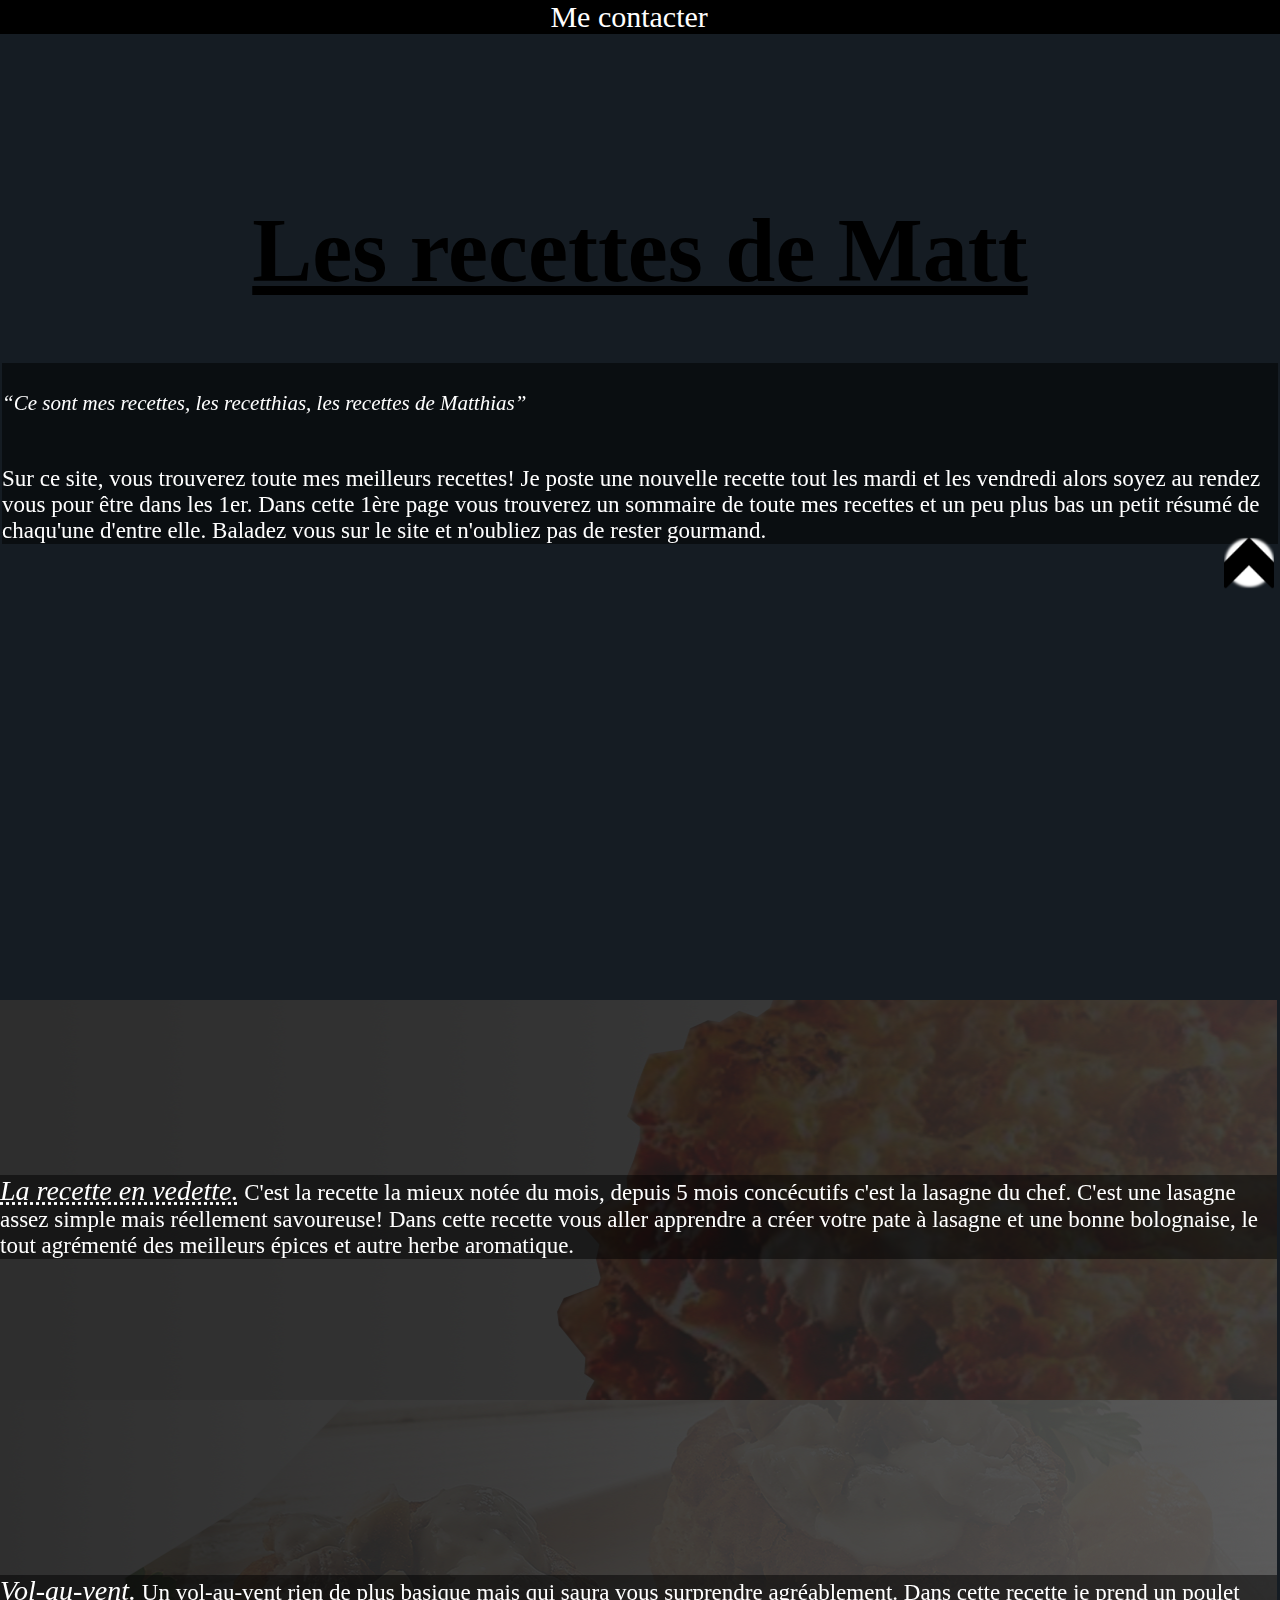
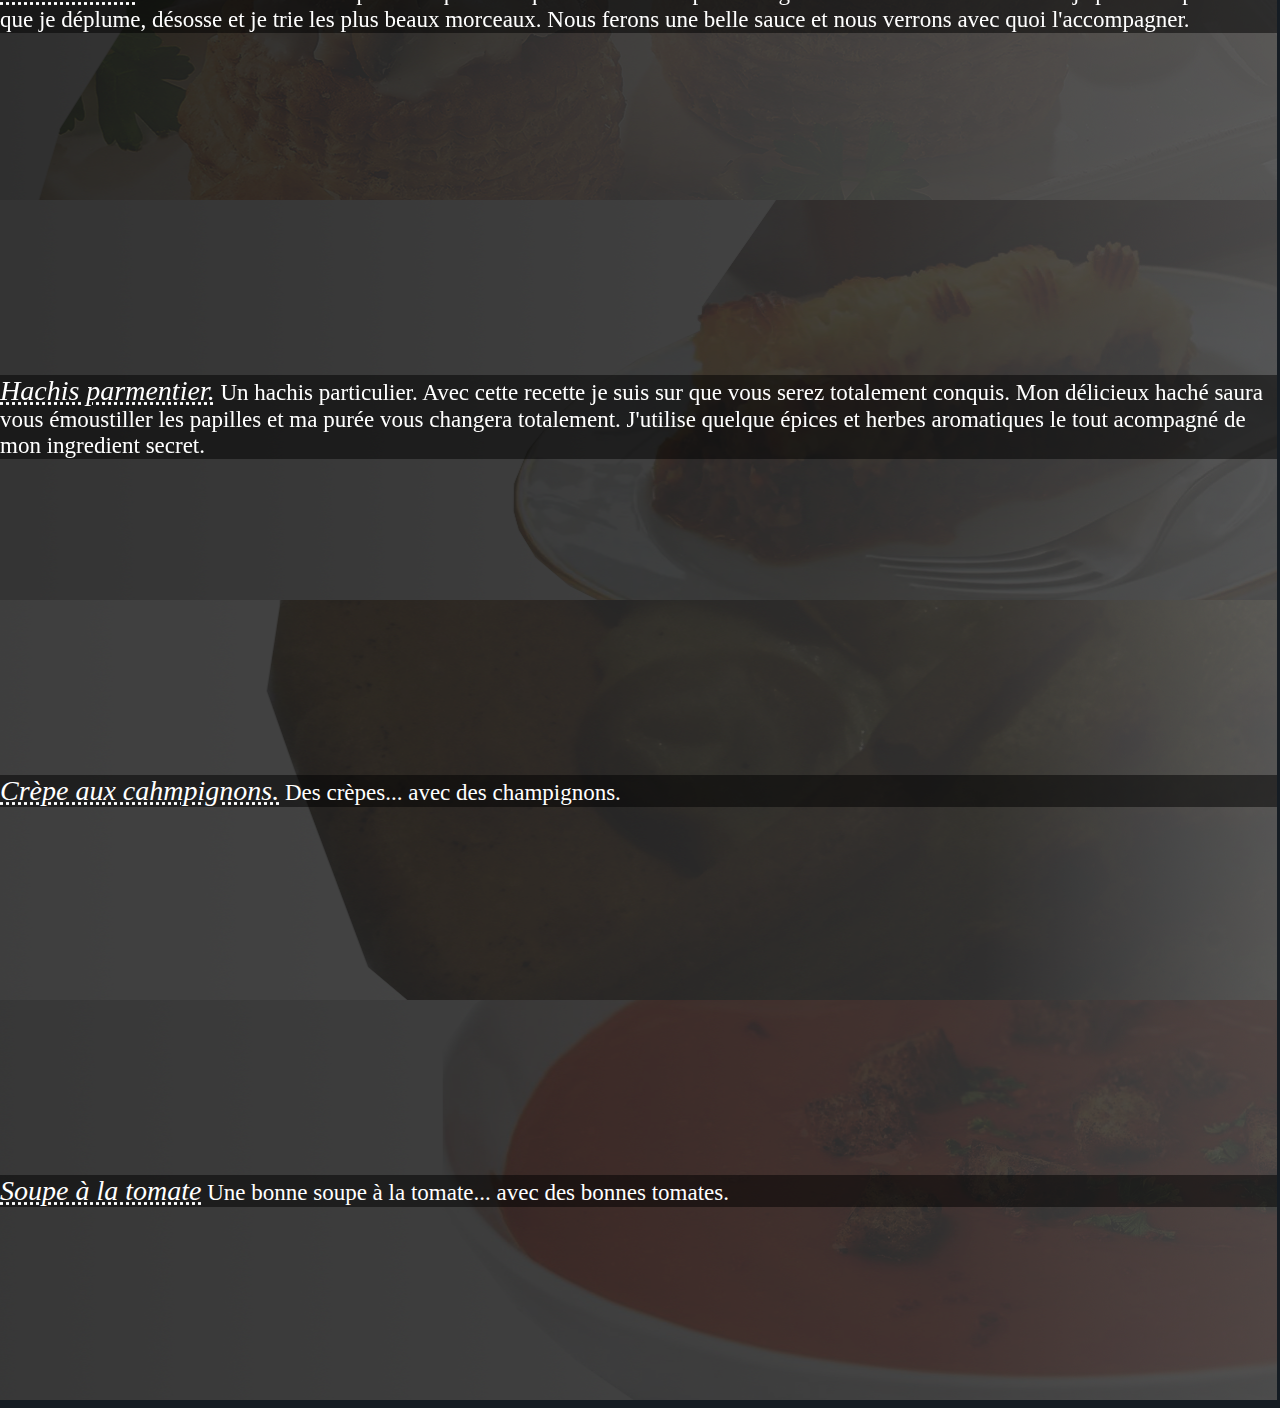
<file: index.html>
<!DOCTYPE html>
<html lang="en">
<head>
    <meta charset="UTF-8">
    <title>Blog de cuisine</title>
    <link rel="stylesheet" href="monCSS.css">
</head>
<body>

    <div class="dessus">
        <a href="contact.html" class="d50">Me contacter</a>
    </div>

    <div class="remonte">
        <a href="#hautPage"><img src="fleche.png" alt="une fleche" width="50px"></a>
    </div>

    <div class="intro">
        <h1 class="titre" id="hautPage">Les recettes de Matt</h1>
        <div class="textIntro2">
            <q>Ce sont mes recettes, les recetthias, les recettes de Matthias</q>
            
            <p>
                Sur ce site, vous trouverez toute mes meilleurs recettes! Je poste une nouvelle recette tout les mardi et les
                vendredi alors soyez au rendez vous pour être dans les 1er. Dans cette 1ère page vous trouverez un sommaire
                de toute mes recettes et un peu plus bas un petit résumé de chaqu'une d'entre elle. Baladez vous sur le site
                et n'oubliez pas de rester gourmand.
            </p>
        </div>
    </div>

    <a href="vedette.html">
        <div class="sommaireLasagne">
            <p class="textIntro">
                <span class="petitNom">La recette en vedette.</span> C'est la recette la mieux notée du mois, depuis 5
                mois concécutifs c'est la lasagne du chef.
                C'est une lasagne assez simple mais réellement savoureuse! Dans cette recette vous aller apprendre a
                créer votre pate à lasagne et une bonne bolognaise, le tout agrémenté des meilleurs épices et autre
                herbe aromatique.
            </p>
        </div>
    </a>

    <a href="vav.html">
        <div class="sommaireVav">
            <p class="textIntro">
                <span class="petitNom">Vol-au-vent.</span> Un vol-au-vent rien de plus basique mais qui saura vous
                surprendre agréablement. Dans cette recette
                je prend un poulet que je déplume, désosse et je trie les plus beaux morceaux. Nous ferons une belle
                sauce et nous verrons avec quoi l'accompagner.
            </p>
        </div>
    </a>

    <a href="hachis.html">
        <div class="sommaireHachis">
            <p class="textIntro">
                <span class="petitNom">Hachis parmentier.</span> Un hachis particulier. Avec cette recette je suis
                sur que vous serez totalement conquis. Mon délicieux haché saura vous émoustiller les papilles et
                ma purée vous changera totalement. J'utilise quelque épices et herbes aromatiques le tout acompagné
                de mon ingredient secret.
            </p>
        </div>
    </a>

    <a href="crèpe.html">
        <div class="sommaireCrepe">
            <p class="textIntro">
                <span class="petitNom">Crèpe aux cahmpignons.</span> Des crèpes... avec des champignons.
            </p>
        </div>
    </a>

    <a href="soupe.html">
        <div class="sommaireSoupe">
            <p class="textIntro">
                <span class="petitNom">Soupe à la tomate</span> Une bonne soupe à la tomate... avec des bonnes tomates.
            </p>
        </div>
    </a>
</body>
</html>
</file>
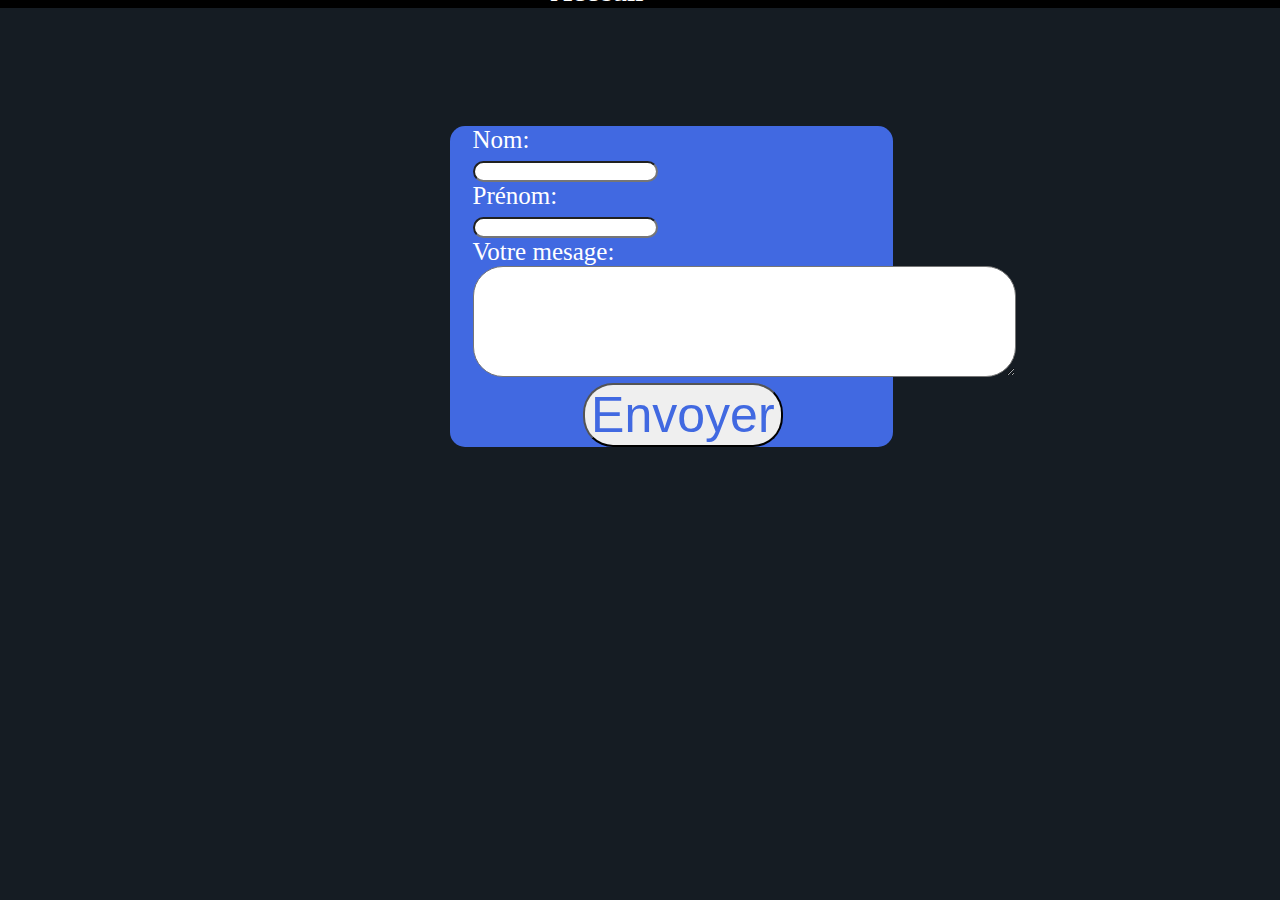
<file: contact.html>
<!DOCTYPE html>
<html lang="en">
<head>
    <meta charset="UTF-8">
    <title>Me contacter ?</title>
    <link rel="stylesheet" href="monCSS.css">
</head>
<body>

    <div class="dessus moinspx">
        <a href="index.html" class="d50">Acceuil</a>
    </div>

    <div class="formulaire">
        <form>
            <div class="décalé">
                <label for="nom">Nom: </label>
                <input type="text" id="nom">
            </div>
            <div class="décalé">
                <label for="prenom">Prénom: </label>
                <input type="text" id="prenom">
            </div>
            <div class="décalé">
                <label for="message">Votre mesage: </label>
                <textarea id="message" rows="7" cols="65"></textarea>
            </div>
            <a href="mailto:matthias.pete@gmail.com"><input type="button" value="Envoyer" class="grand"></a>
        </form>
    </div>
</body>
</html>
</file>
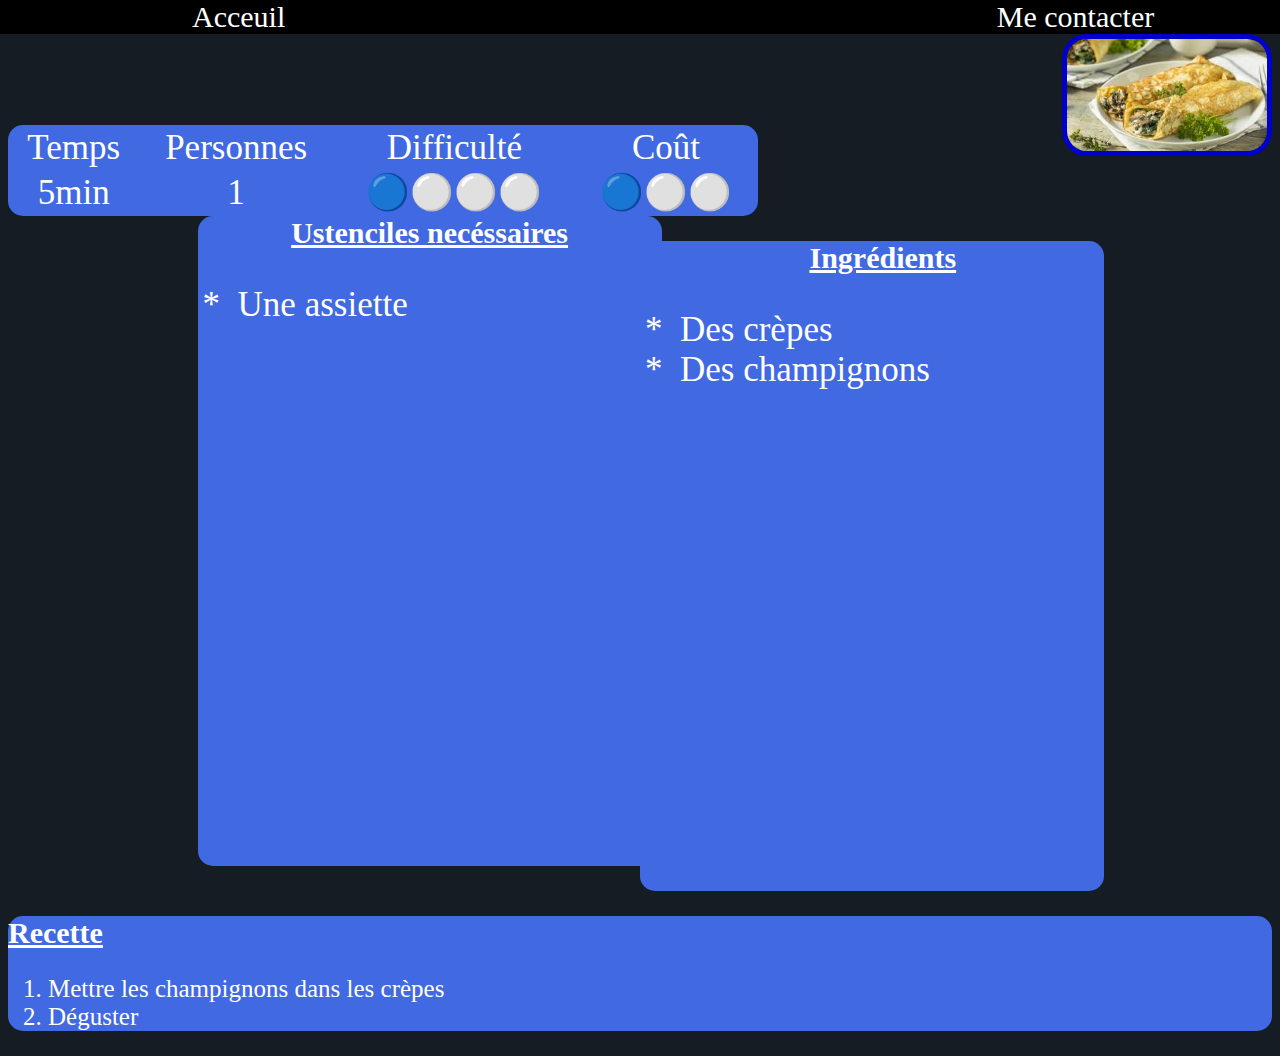
<file: crèpe.html>
<!DOCTYPE html>
<html lang="en">
<head>
    <meta charset="UTF-8">
    <title>Crèpes aux champignons</title>
    <link rel="stylesheet" href="monCSS.css">
</head>
<body>

    <div class="dessus moins34px">
        <a href="index.html" class="d25">Acceuil</a>
        <a href="contact.html" class="d75">Me contacter</a>
    </div>

    <div class="image">
        <img src="[data-uri]"
             alt="Image crèpes aux champignons" class="img">
    </div>

    <h1>Crèpes aux champignons</h1>
    <table class="entouré" width="750px">
        <tr class="centrer">
            <td>Temps</td>
            <td>Personnes</td>
            <td>Difficulté</td>
            <td >Coût</td>
        </tr>
        <tr class="centrer">
            <td>5min</td>
            <td>1</td>
            <td>🔵⚪⚪⚪</td>
            <td>🔵⚪⚪</td>
        </tr>
    </table>
    <div class="cavapa">
        <h2 class="centrer" style="margin-top: 0">Ustenciles necéssaires</h2>
            <ul class="listeEtoile">
                <li>Une assiette</li>
            </ul>
    </div>
    <div class="trucCool">
        <h2 class="centrer">Ingrédients</h2>
            <ul class="listeEtoile">
                <li>Des crèpes</li>
                <li>Des champignons</li>
            </ul>
    </div>
    <div class="recette">
        <h2>Recette</h2>
            <ol>
                <li>Mettre les champignons dans les crèpes</li>
                <li>Déguster</li>
            </ol>
    </div>

</body>
</html>
</file>
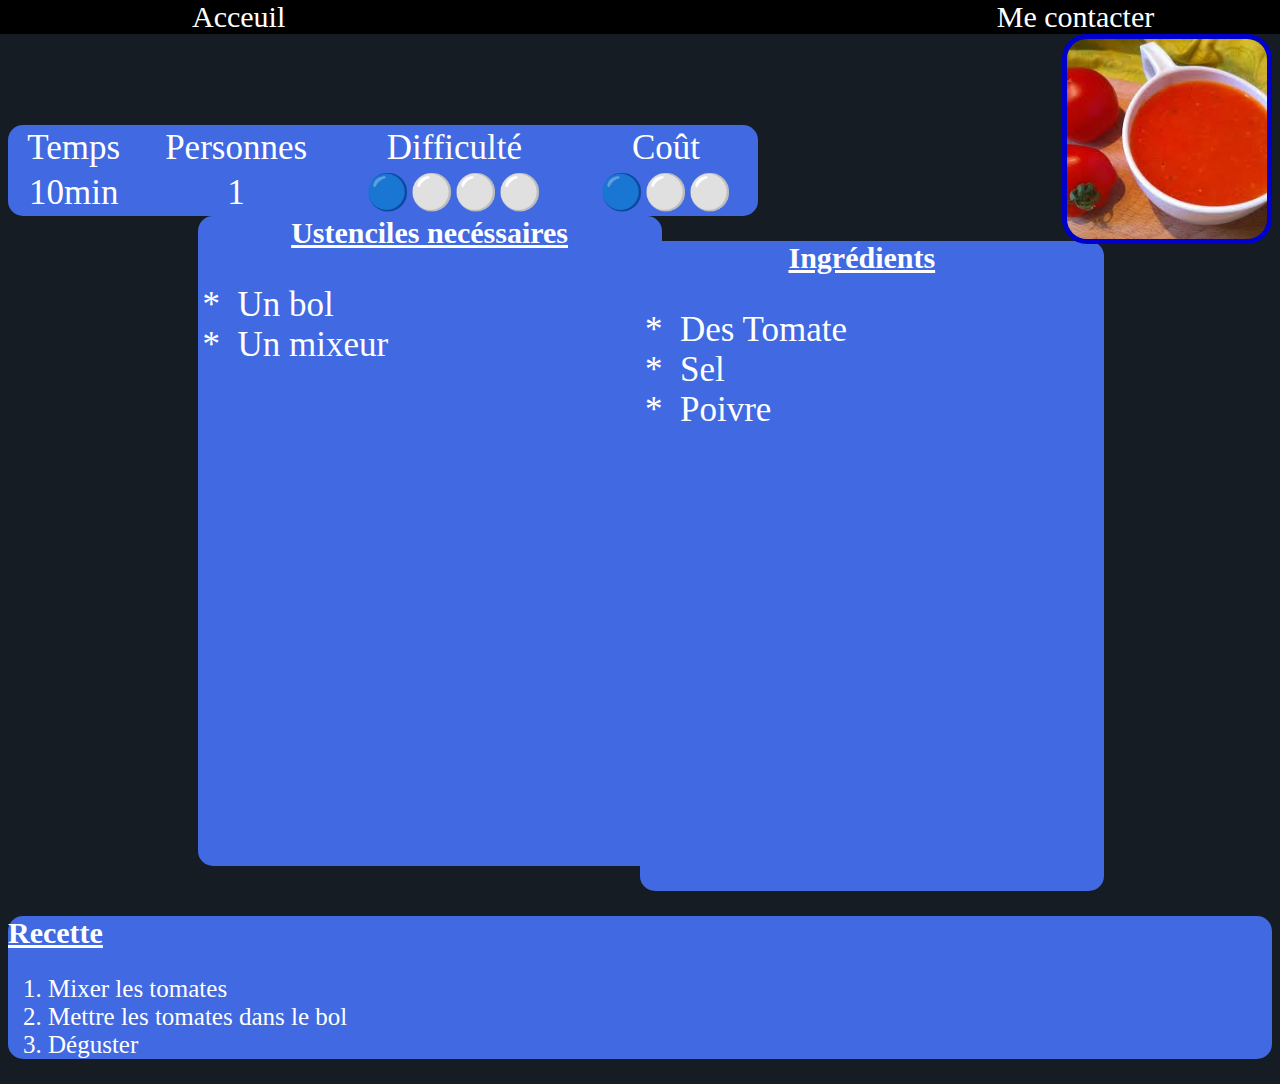
<file: soupe.html>
<!DOCTYPE html>
<html lang="en">
<head>
    <meta charset="UTF-8">
    <title>Soupe à la tomate</title>
    <link rel="stylesheet" href="monCSS.css">
</head>
<body>

    <div class="dessus moins34px">
        <a href="index.html" class="d25">Acceuil</a>
        <a href="contact.html" class="d75">Me contacter</a>
    </div>

    <div class="image">
        <img src="[data-uri]"
             alt="Image Soupe à la tomate" class="img">
    </div>

    <h1>Soupe à la tomate</h1>
    <table class="entouré" width="750px">
        <tr class="centrer">
            <td>Temps</td>
            <td>Personnes</td>
            <td>Difficulté</td>
            <td>Coût</td>
        </tr>
        <tr class="centrer">
            <td>10min</td>
            <td>1</td>
            <td>🔵⚪⚪⚪</td>
            <td>🔵⚪⚪</td>
        </tr>
    </table>

    <div class="cavapa">
        <h2 class="centrer" style="margin-top: 0%">Ustenciles necéssaires</h2>
        <ul class="listeEtoile">
            <li>Un bol</li>
            <li>Un mixeur</li>
        </ul>
    </div>
    <div class="trucCool">
        <h2 class="centrer">Ingrédients</h2>
        <ul class="listeEtoile">
            <li>Des Tomate</li>
            <li>Sel</li>
            <li>Poivre</li>
        </ul>
    </div>
    <div class="recette">
        <h2>Recette</h2>
        <ol>
            <li>Mixer les tomates</li>
            <li>Mettre les tomates dans le bol</li>
            <li>Déguster</li>
        </ol>
    </div>

</body>
</html>
</file>
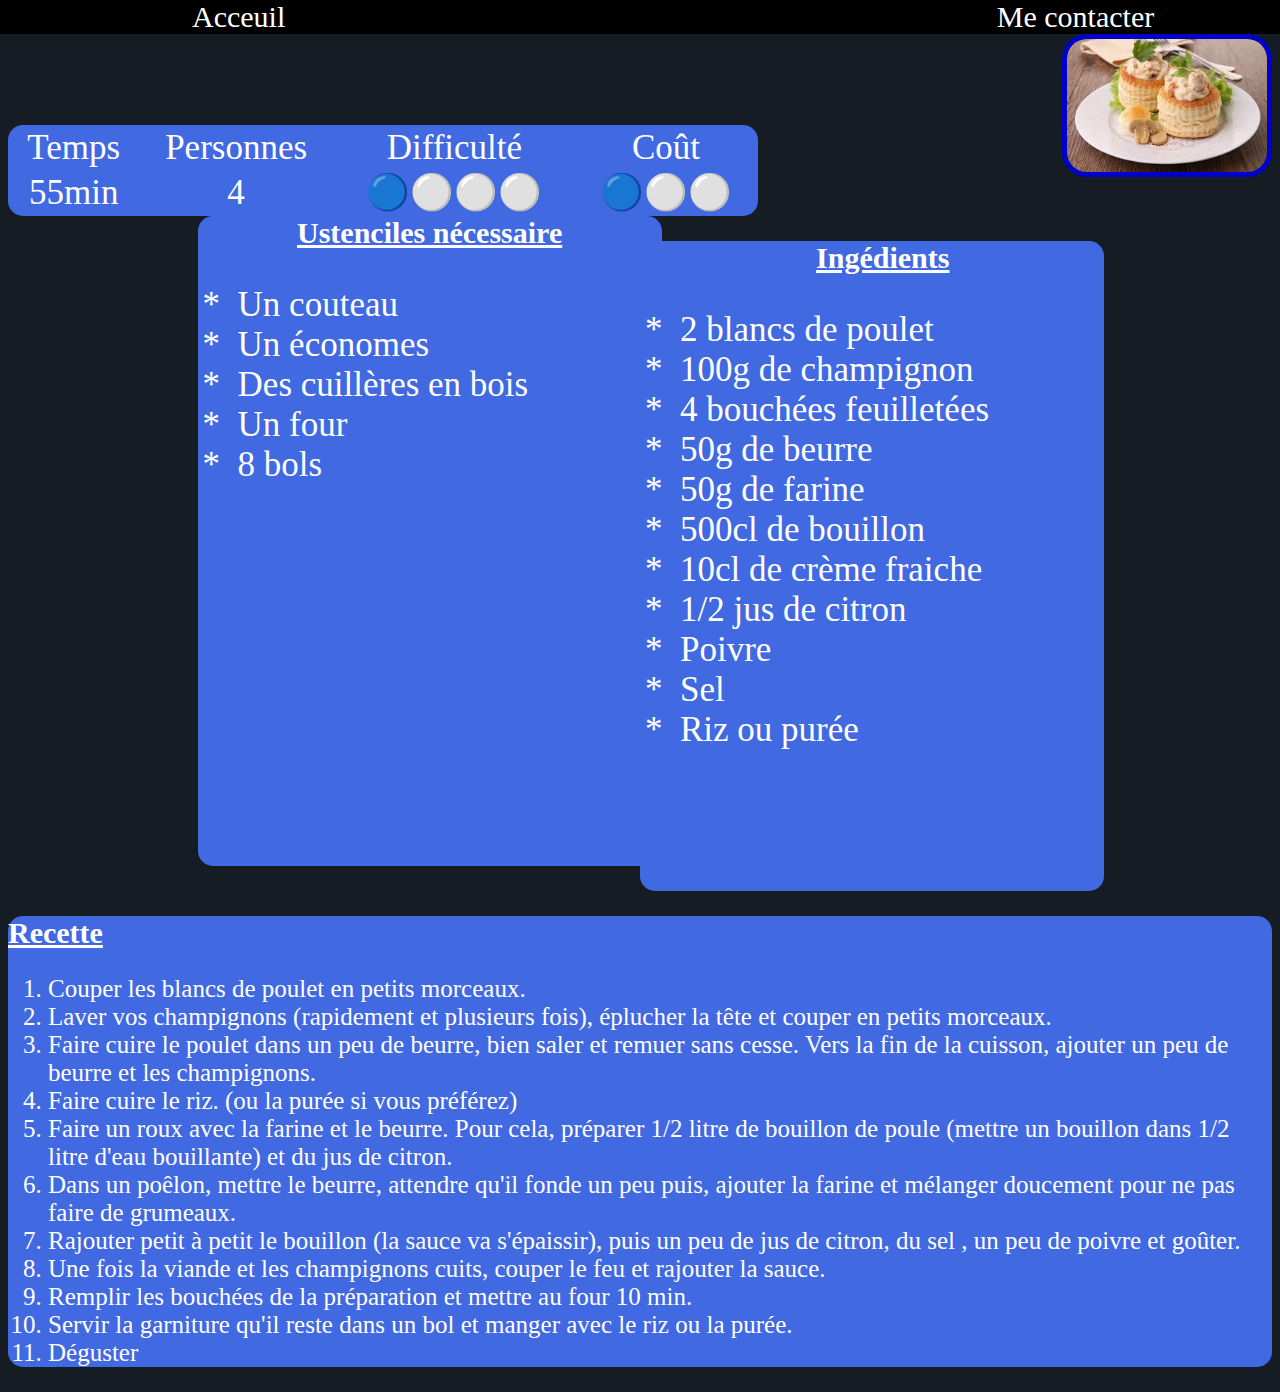
<file: vav.html>
<!DOCTYPE html>
<html lang="en">
<head>
    <meta charset="UTF-8">
    <title>Vol-au-vent</title>
    <link rel="stylesheet" href="monCSS.css">
</head>
<body>

    <div class="dessus moins34px">
        <a href="index.html" class="d25">Acceuil</a>
        <a href="contact.html" class="d75">Me contacter</a>
    </div>

    <div class="image">
        <img src="[data-uri]"
             alt="Image vol-au-vent" class="img">
    </div>

    <h1>Vol-au-vent</h1>
    <table class="entouré" width="750px">
        <tr class="centrer">
            <td>Temps</td>
            <td>Personnes</td>
            <td>Difficulté</td>
            <td>Coût</td>
        </tr>
        <tr class="centrer">
            <td>55min</td>
            <td>4</td>
            <td>🔵⚪⚪⚪</td>
            <td>🔵⚪⚪</td>
        </tr>
    </table>

    <div class="cavapa">
        <h2 class="centrer" style="margin-top: 0%">Ustenciles nécessaire</h2>
            <ul class="listeEtoile">
                <li>Un couteau</li>
                <li>Un économes</li>
                <li>Des cuillères en bois</li>
                <li>Un four</li>
                <li>8 bols</li>
            </ul>
    </div>
    <div class="trucCool">
        <h2 class="centrer">Ingédients</h2>
            <ul class="listeEtoile">
                <li>2 blancs de poulet</li>
                <li>100g de champignon</li>
                <li>4 bouchées feuilletées</li>
                <li>50g de beurre</li>
                <li>50g de farine</li>
                <li>500cl de bouillon</li>
                <li>10cl de crème fraiche</li>
                <li>1/2 jus de citron</li>
                <li>Poivre</li>
                <li>Sel</li>
                <li>Riz ou purée</li>
            </ul>
    </div>
    <div class="recette">
        <h2>Recette</h2>
            <ol>
                <li>
                    Couper les blancs de poulet en petits morceaux.
                </li>
                <li>
                    Laver vos champignons (rapidement et plusieurs fois), éplucher la tête et couper en petits morceaux.
                </li>
                <li>
                    Faire cuire le poulet dans un peu de beurre, bien saler et remuer sans cesse. Vers la fin de la
                    cuisson, ajouter un peu de beurre et les champignons.
                </li>
                <li>
                    Faire cuire le riz. (ou la purée si vous préférez)
                </li>
                <li>
                    Faire un roux avec la farine et le beurre. Pour cela, préparer 1/2 litre de bouillon de poule
                    (mettre un bouillon dans 1/2 litre d'eau bouillante) et du jus de citron.
                </li>
                <li>
                    Dans un poêlon, mettre le beurre, attendre qu'il fonde un peu puis, ajouter la farine et mélanger
                    doucement pour ne pas faire de grumeaux.
                </li>
                <li>
                    Rajouter petit à petit le bouillon (la sauce va s'épaissir), puis un peu de jus de citron, du sel
                    , un peu de poivre et goûter.
                </li>
                <li>
                    Une fois la viande et les champignons cuits, couper le feu et rajouter la sauce.
                </li>
                <li>
                    Remplir les bouchées de la préparation et mettre au four 10 min.
                </li>
                <li>
                    Servir la garniture qu'il reste dans un bol et manger avec le riz ou la purée.
                </li>
                <li>
                    Déguster
                </li>
            </ol>
    </div>

</body>
</html>
</file>
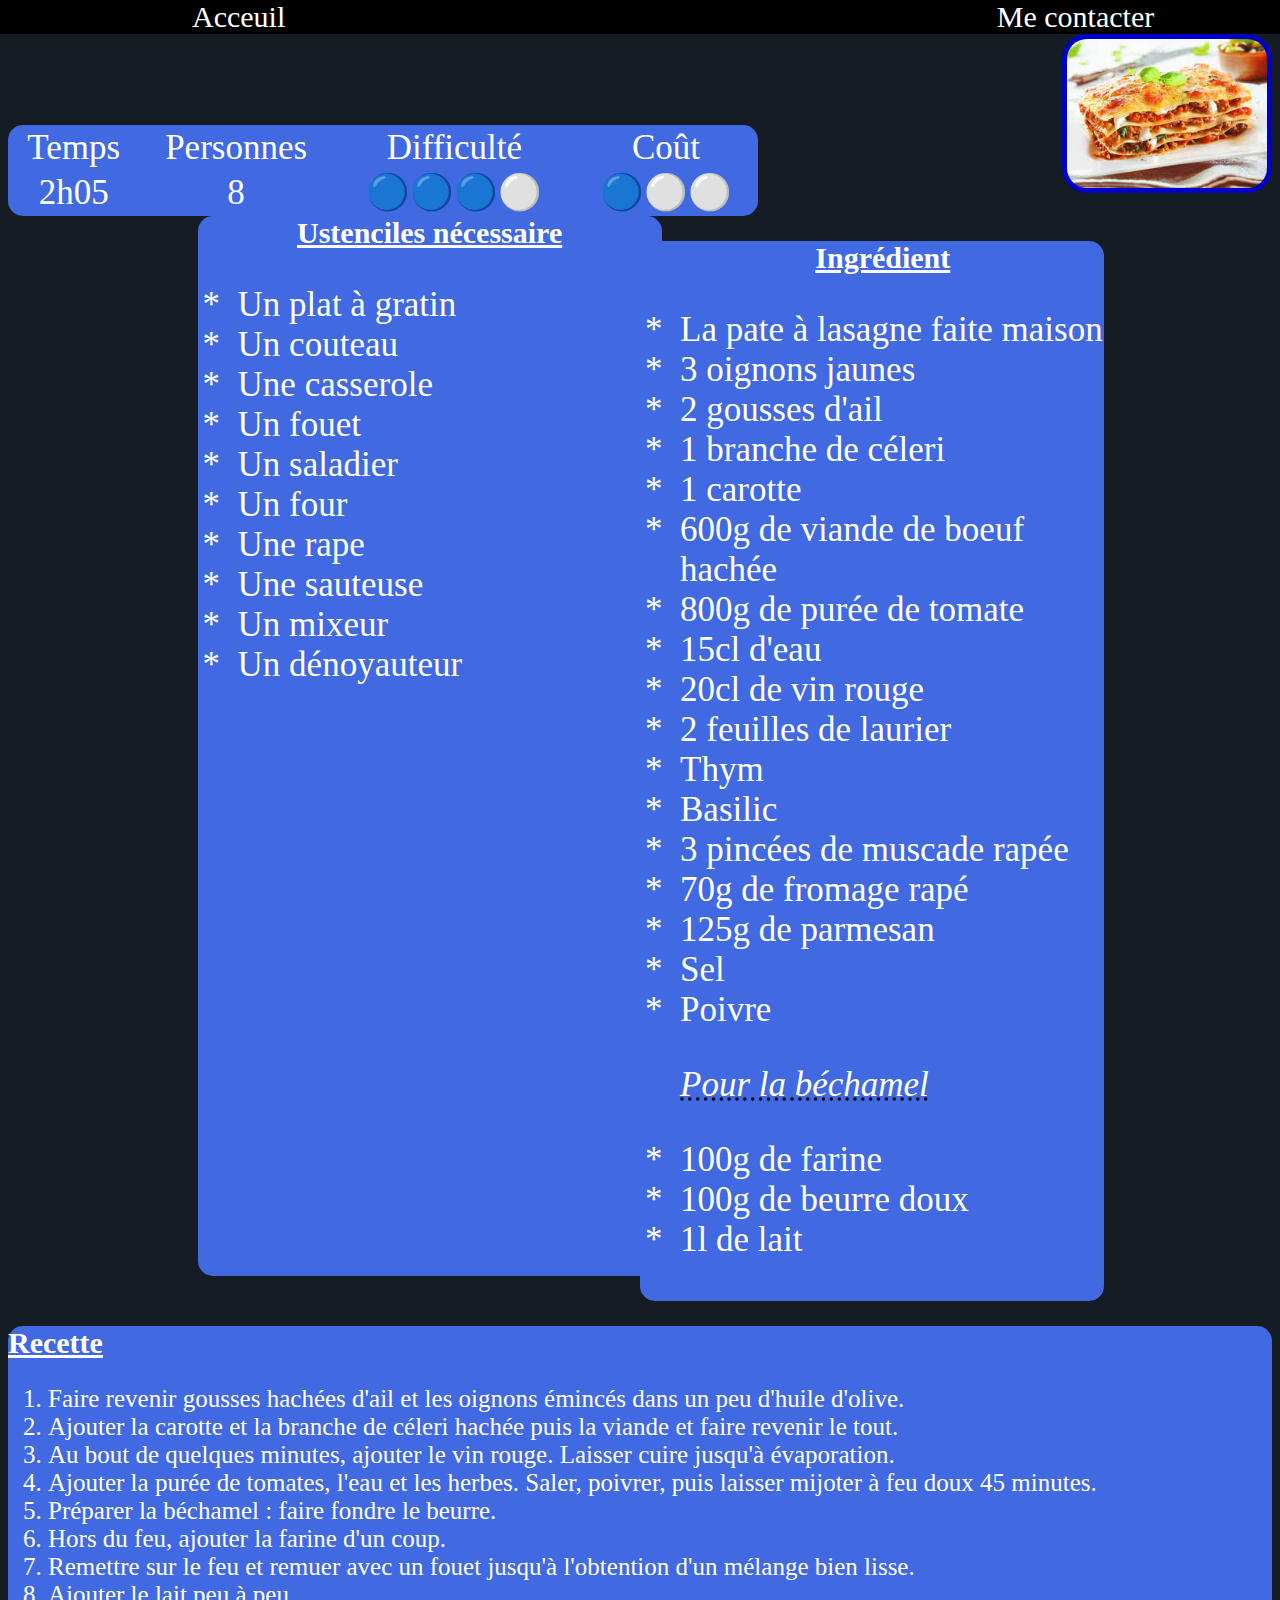
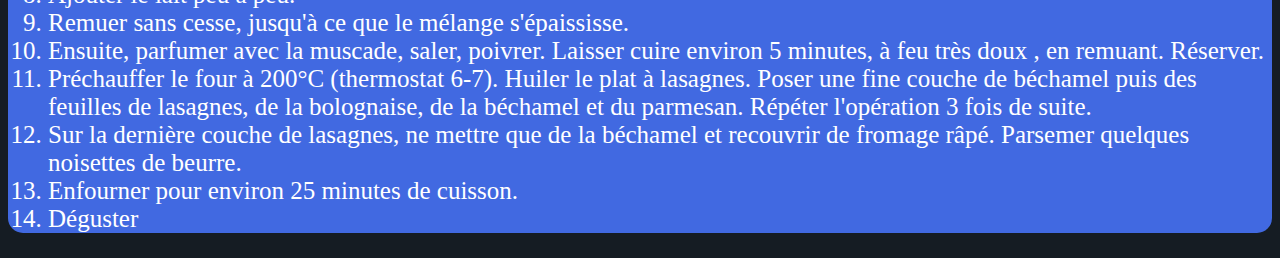
<file: vedette.html>
<!DOCTYPE html>
<html lang="en">
<head>
    <meta charset="UTF-8">
    <title>La recette en vedette</title>
    <link rel="stylesheet" href="monCSS.css">
</head>
<body>

    <div class="dessus moins34px">
        <a href="index.html" class="d25">Acceuil</a>
        <a href="contact.html" class="d75">Me contacter</a>
    </div>

    <div class="image">
        <img src="[data-uri]"
             alt="Image lasagne" class="img">
    </div>

    <h1>La recette en vedette</h1>
    <table class="entouré" width="750px">
        <tr class="centrer">
            <td>Temps</td>
            <td>Personnes</td>
            <td>Difficulté</td>
            <td>Coût</td>
        </tr>
        <tr class="centrer">
            <td>2h05</td>
            <td>8</td>
            <td>🔵🔵🔵⚪</td>
            <td>🔵⚪⚪</td>
        </tr>
    </table>

    <div class="lasagnex2">
        <h2 class="centrer" style="margin-top: 0%">Ustenciles nécessaire</h2>
            <ul class="listeEtoile">
                <li>Un plat à gratin</li>
                <li>Un couteau</li>
                <li>Une casserole</li>
                <li>Un fouet</li>
                <li>Un saladier</li>
                <li>Un four</li>
                <li>Une rape</li>
                <li>Une sauteuse</li>
                <li>Un mixeur</li>
                <li>Un dénoyauteur</li>
            </ul>
    </div>
    <div class="lasagne">
        <h2 class="centrer">Ingrédient</h2>
            <ul class="listeEtoile">
                <li>La pate à lasagne faite maison</li>
                <li>3 oignons jaunes</li>
                <li>2 gousses d'ail</li>
                <li>1 branche de céleri</li>
                <li>1 carotte</li>
                <li>600g de viande de boeuf hachée</li>
                <li>800g de purée de tomate</li>
                <li>15cl d'eau</li>
                <li>20cl de vin rouge</li>
                <li>2 feuilles de laurier</li>
                <li>Thym</li>
                <li>Basilic</li>
                <li>3 pincées de muscade rapée</li>
                <li>70g de fromage rapé</li>
                <li>125g de parmesan</li>
                <li>Sel</li>
                <li>Poivre</li>
                <p class="italiqueSouligné">Pour la béchamel</p>
                <li>100g de farine</li>
                <li>100g de beurre doux</li>
                <li>1l de lait</li>
            </ul>
    </div>
    <div class="recette">
        <h2>Recette</h2>
            <ol>
                <li>
                    Faire revenir gousses hachées d'ail et les oignons émincés dans un peu d'huile d'olive.
                </li>
                <li>
                    Ajouter la carotte et la branche de céleri hachée puis la viande et faire revenir le tout.
                </li>
                <li>
                    Au bout de quelques minutes, ajouter le vin rouge. Laisser cuire jusqu'à évaporation.
                </li>
                <li>
                    Ajouter la purée de tomates, l'eau et les herbes. Saler, poivrer, puis laisser mijoter à feu doux
                    45 minutes.
                </li>
                <li>
                    Préparer la béchamel : faire fondre le beurre.
                </li>
                <li>
                    Hors du feu, ajouter la farine d'un coup.
                </li>
                <li>

                    Remettre sur le feu et remuer avec un fouet jusqu'à l'obtention d'un mélange bien lisse.
                </li>
                <li>
                    Ajouter le lait peu à peu.
                </li>
                <li>
                    Remuer sans cesse, jusqu'à ce que le mélange s'épaississe.
                </li>
                <li>
                    Ensuite, parfumer avec la muscade, saler, poivrer. Laisser cuire environ 5 minutes, à feu très doux
                    , en remuant. Réserver.
                </li>
                <li>
                    Préchauffer le four à 200°C (thermostat 6-7).
                    Huiler le plat à lasagnes. Poser une fine couche de béchamel puis des feuilles de lasagnes, de la
                    bolognaise, de la béchamel et du parmesan. Répéter l'opération 3 fois de suite.
                </li>
                <li>
                    Sur la dernière couche de lasagnes, ne mettre que de la béchamel et recouvrir de fromage râpé.
                    Parsemer quelques noisettes de beurre.
                </li>
                <li>
                    Enfourner pour environ 25 minutes de cuisson.
                </li>
                <li>
                    Déguster
                </li>
            </ol>
    </div>

</body>
</html>
</file>
<file: monCSS.css>
.dessus{
    background: black;
    position: fixed;
    width: 100%;
    margin-left: -8px;
    font-size: 30px;
}

.remonte{
    float: right;
    position: fixed;
    margin-left: 95%;
    margin-top: 42%;
    z-index: 5;
}

.sommaireLasagne{
    margin-left: -8px;
    margin-top: 0;
    height: 400px;
    width: 101%;
    background-image: url("lasagne.png");
    transition: 1s;
}

.sommaireLasagne:hover{
    background-image: url("lasagneHover.png");
}

.sommaireVav{
    margin-left: -8px;
    margin-top: 0;
    height: 400px;
    width: 101%;
    background-image: url("vav.png");
    background-position-x: right;
    transition: 1s;
}

.sommaireVav:hover{
    background-image: url("vavHover.png");
}

.sommaireHachis{
    margin-left: -8px;
    margin-top: 0;
    height: 400px;
    width: 101%;
    background-image: url("hachis.png");
    background-position-x: right;
    transition: 1s;
}

.sommaireHachis:hover{
    background-image: url("hachisHover.png");
}

.sommaireCrepe{
    margin-left: -8px;
    margin-top: 0;
    height: 400px;
    width: 101%;
    background-image: url("crepe.png");
    background-position-x: right;
    transition: 1s;
}

.sommaireCrepe:hover{
    background-image: url("crepeHover.png");
}

.sommaireSoupe{
    margin-left: -8px;
    margin-top: 0;
    height: 400px;
    width: 101%;
    background-image: url("soupe.png");
    background-position-x: right;
    transition: 1s;
}

.sommaireSoupe:hover{
    background-image: url("soupeHover.png");
}

.moinspx{
    margin-top: -152px;
}

.moins34px{
    margin-top: -34px;
}

.d25{
    padding-left: 15%;

}

.d50{
    padding-left: 43%;
}

.d75{
    padding-left: 55%;
}

h1{
    color: white;
    text-decoration: white underline;
    text-align: center;
    font-size: 50px;
    position: relative;
    top: -120px;
}

.titre{
    color: black;
    text-decoration: black underline;
    text-align: center;
    font-size: 90px;
    margin-right: 15%;
    margin-left: 15%;
    padding-top: 25%;
}

h2{
    color: white;
    text-decoration: white underline;
    font-size: 30px;
}

q{
    font-style: italic;
    font-size: 21px;
    line-height: 80px;
}

a{
    text-decoration: none;
    color: white;
    padding: 0;
    margin: 0;
}

.img{
    width: 200px;
    border: 5px solid mediumblue;
    border-radius: 25px;
}

.intro{
    position: relative;
    background-image: url("https://salm-prod-proxy.azureedge.net/fr-be/-/media/adam/cuisinella/mes-realisations/france/fagnieres-0006167/real_fagnieres_pereira_cuisine_01-16-9.jpg?as=0&mw=1920&r=9c1266b41e4c4b19aa55f8e9a4422c3b&hash=E38D45C5DF82D6E22CCB6B988250B3DD2F3C96E4");
    background-size: cover;
    margin-top: -60px;
    margin-right: -6px;
    margin-left: -6px;
    height: 1000px;
    background-position: center;
    background-attachment: fixed;
}

.image{
    float: right;
}

.listeFleche{
    list-style-type: '==>';
    font-weight: bold;
}

.listeEtoile{
    list-style-type: '*  ';
}

body{
    background-color: #151C23;
}

.petitNom{
    text-decoration: white underline dotted;
    font-style: italic;
    color: white;
    font-size: 28px;
}

.centrer{
    text-align: center
}

.entouré{
    background: royalblue;
    color: white;
    border-radius: 15px;
    font-size: 35px;
}

.trucCool{
    width: 464px;
    background: royalblue;
    color: white;
    border-radius: 15px;
    font-size: 35px;
    height: 650px;
    margin-left: 50%;
}

.recette{
    background: royalblue;
    color: white;
    border-radius: 15px;
    font-size: 25px;
}

.cavapa{
    float: left;
    margin-left: 15%;
    width: 464px;
    background: royalblue;
    color: white;
    border-radius: 15px;
    font-size: 35px;
    height: 650px;
}

.lasagnex2{
    float: left;
    margin-left: 15%;
    width: 464px;
    background: royalblue;
    color: white;
    border-radius: 15px;
    font-size: 35px;
    height: 1060px;
}

.lasagne{
    width: 464px;
    background: royalblue;
    color: white;
    border-radius: 15px;
    font-size: 35px;
    height: 1060px;
    margin-left: 50%;
}

.italiqueSouligné{
    font-style: italic;
    text-decoration: black underline dotted;
}

.formulaire{
    margin-left: 35%;
    margin-top: 10%;
    background: royalblue;
    color: white;
    border-radius: 15px;
    font-size: 25px;
    margin-right: 30%;
}

.décalé{
    margin-left: 5%;
}

.grand{
    margin-left: 30%;
    color: royalblue;
    font-size: 50px;
}

input, textarea{
    border-radius: 30px;
}

.textIntro{
    position: relative;
    font-size: 23px;
    color: white;
    background: rgb(0, 0, 0, 0.5);
    margin-top: 0;
    top: 175px;
}

.textIntro2{
    position: relative;
    font-size: 23px;
    color: white;
    background: rgb(0, 0, 0, 0.5);
    top: -120px;
}

label{
    display: block;
}
</file>
